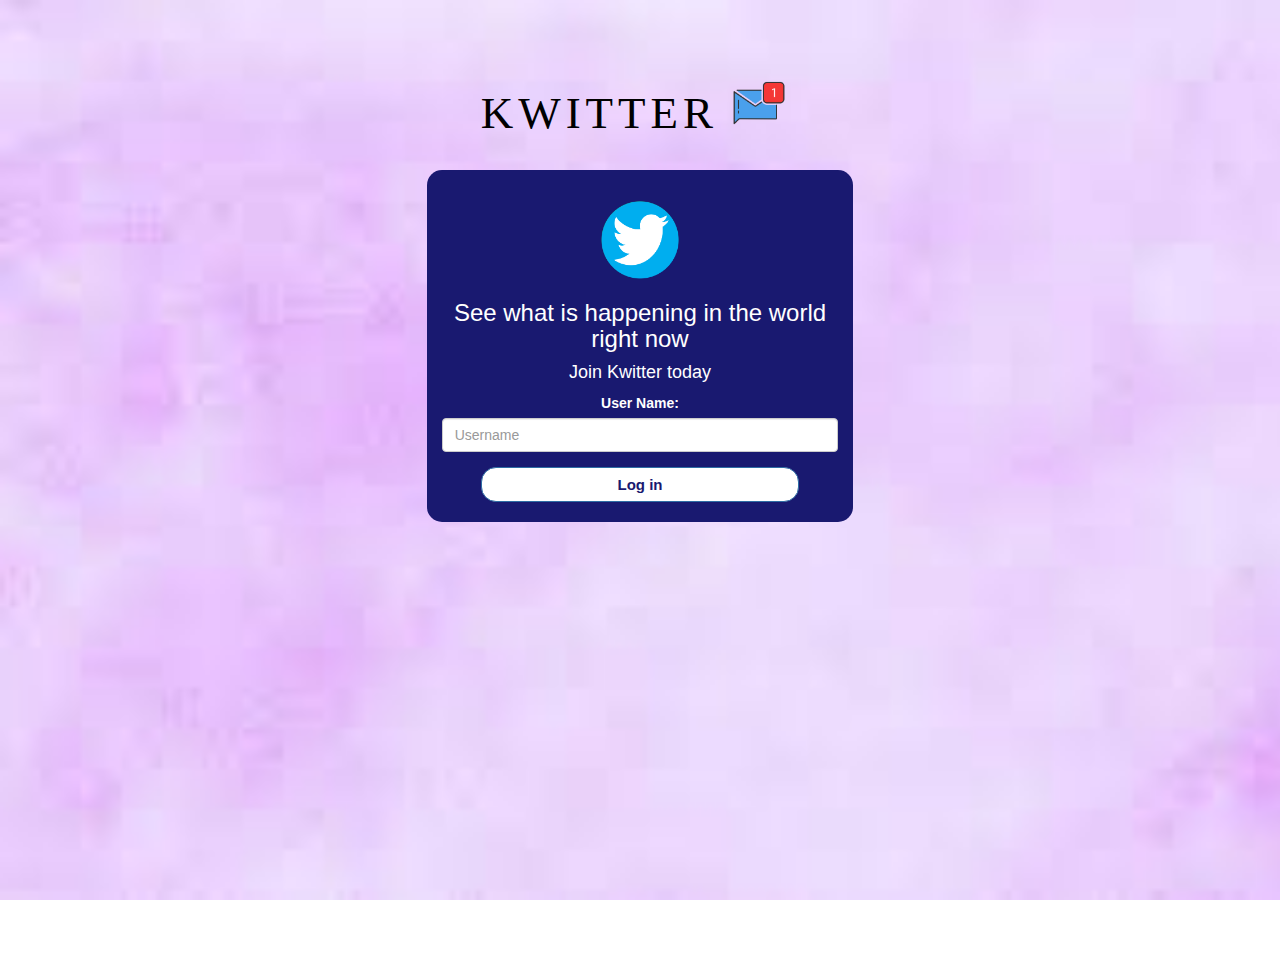
<file: index.html>
<!DOCTYPE html>
<html>
<head>
	<title>Kwitter</title>
<link rel="stylesheet" href="https://maxcdn.bootstrapcdn.com/bootstrap/3.4.0/css/bootstrap.min.css">
<script src="https://ajax.googleapis.com/ajax/libs/jquery/3.4.1/jquery.min.js"></script>
<script src="https://maxcdn.bootstrapcdn.com/bootstrap/3.4.0/js/bootstrap.min.js"></script>

<link rel="stylesheet" type="text/css" href="style.css">
<script src="kwitter.js"></script>
</head>
<body>
<center>
	<h1 class="header">	
		KWITTER	<sup>
	<img src="m2.png">
	</sup>
</h1>
	<div class="col-lg-4 col-md-6 col-sm-6 col-xs-11 login_div">
	<img src="logo.png" class="logo">
		<h3 style="color: white;">See what is happening in the world right now</h3>
		<h4 style="color: white;"> Join Kwitter today</h4>
		<div class="form-group">
		  <label style="color: white;">User Name:</label>
<input type="text" id="user_name" class="form-control" placeholder="Username">
		</div>
<button style="background-color: white; color: midnightblue; font-size: 15px;" id="login_button" class="btn btn-primary" onclick="addUser()"><b>Log in</b></button>
		<br><br>
	</div>
</center>
</body>
</html>
</file>
<file: style.css>
html, body
{
  height: 100%;
  margin: 0;
}

body
{
background-image: url("background.jpg");
background-repeat: no-repeat;
background-size: cover;
}

.header
{
	color:black;
	font-family: 'Yeon Sung';
	font-size: 45px;
	letter-spacing: 5px;
	margin-top: 80px;
}
.header img
{
	width: 80px;margin-left: -15px;
}

.login_div
{
	background: midnightblue;
	float: none;
	border-radius: 15px;
}

.logo
{
	width: 80px;margin-top: 30px;border-radius: 40px;
}

#login_button
{
	width: 80%;
	color: white;
	border-radius: 15px;
}

.room_name
{
	cursor: pointer;
	font-size: 20px;
	
}


#logout
{
	font-size: 20px; float: right;
}


#output
{
	padding: 10px; width:80%;background: rgba(255,255,255,0.8);border-radius: 15px;
}

.input_div_room_page
{
	width: 80%;
	background-color: thistle;
}

.input_div label
{
	color: white;
	font-size: 20px;
}


.input_div_message_page
{
	position: fixed;bottom: 0px;width: 100%;background: rgba(255,255,255,0.8);
}
.input_div_message_page label
{
	color: black;
}
.input_div_message_page #msg
{
	width: 80%;
}
.input_div_message_page button
{
	margin-top: 15px;
	width: 50%; 
}
.color_white
{
	color: white
}

.user_tick
{
	width:20px;
}
.message_h4
{
	padding-left:5px;color:grey;
}
</file>
